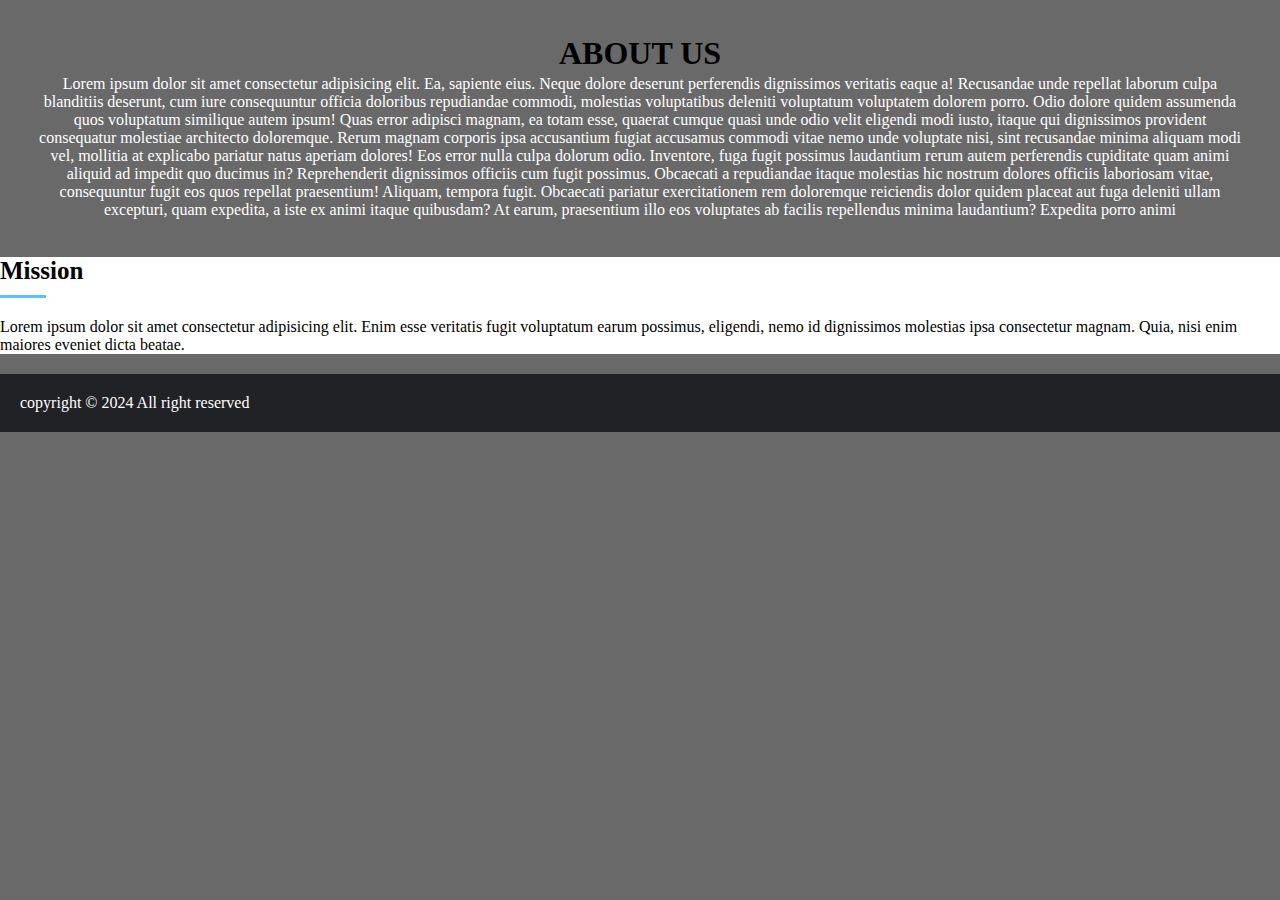
<file: about-us.html>
<!DOCTYPE html>
<html lang="en">

<head>
    <meta charset="UTF-8">
    <meta name="viewport" content="width=device-width, initial-scale=1.0">
    <title>ABOUT US</title>
    <style>
        * {
            padding: 0;
            margin: 0;
            font-family: 'open sans' sans-serif;
        }

        body {
            background-color: dimgray;
        }

        .about-1 {
            margin: 30px;
            padding: 5px;
        }

        .about-1 h1 {
            text-align: center;
            color: black;
            font-weight: bold;
        }

        .about-1 p {
            text-align: center;
            padding: 3px;
            color: #fff;
        }

        .about-item {
            margin-bottom: 20px;
            margin-top: 20px;
            background-color: white;
            padding: 80px, 30px;
            box-shadow: 0 0 9px rgba(0, o, 0.6);
        }

        .about-item i {
            font-size: 43px;
            margin: 0;
        }

        .about-item h3 {
            font-size: 25px;
            margin-bottom: 10px;
        }

        .about-item hr {
            width: 46px;
            height: 3px;
            background-color: #5fbff9;
            margin: 0, auto;
            border: none;
        }

        .about-item p {
            margin-top: 20px;
        }

        .about-item:hover {
            background-color: #5fbff9;
        }

        .about-item:hover i,
        .about-item:hover h3,
        .about-item:hover p {
            color: #fff;
        }

        .about-item:hover hr {
            background-color: #fff;
        }

        .about-item:hover i {
            transform: translateY(-20px);
        }

        .about-item:hover i,
        .about-item:hover h3,
        .about-item:hover hr {
            transition: all 4ooms ease-in-out;
        }




        footer {
            background: #212226;
            padding: 20px;
        }

        footer p {
            color: #fff;
        }
    </style>
</head>

<body>
    <section id="about">
        <div class="about-1">
            <h1>ABOUT US</h1>
            <p>Lorem ipsum dolor sit amet consectetur adipisicing elit. Ea, sapiente eius. Neque dolore deserunt
                perferendis dignissimos veritatis eaque a! Recusandae unde repellat laborum culpa blanditiis deserunt,
                cum iure consequuntur officia doloribus repudiandae commodi, molestias voluptatibus deleniti voluptatum
                voluptatem dolorem porro. Odio dolore quidem assumenda quos voluptatum similique autem ipsum! Quas error
                adipisci magnam, ea totam esse, quaerat cumque quasi unde odio velit eligendi modi iusto, itaque qui
                dignissimos provident consequatur molestiae architecto doloremque. Rerum magnam corporis ipsa
                accusantium fugiat accusamus commodi vitae nemo unde voluptate nisi, sint recusandae minima aliquam modi
                vel, mollitia at explicabo pariatur natus aperiam dolores! Eos error nulla culpa dolorum odio.
                Inventore, fuga fugit possimus laudantium rerum autem perferendis cupiditate quam animi aliquid ad
                impedit quo ducimus in? Reprehenderit dignissimos officiis cum fugit possimus. Obcaecati a repudiandae
                itaque molestias hic nostrum dolores officiis laboriosam vitae, consequuntur fugit eos quos repellat
                praesentium! Aliquam, tempora fugit. Obcaecati pariatur exercitationem rem doloremque reiciendis dolor
                quidem placeat aut fuga deleniti ullam excepturi, quam expedita, a iste ex animi itaque quibusdam? At
                earum, praesentium illo eos voluptates ab facilis repellendus minima laudantium? Expedita porro animi
            </p>
        </div>
        <div id="about-2">
            <div class="content-box-lg">
                <div class="container">
                    <div class="row">
                        <div class="col-md-4">
                            <div class="about-item text-center">
                                <i class="fa fa-book"></i>
                                <h3>Mission</h3>
                                <hr>
                                <p>Lorem ipsum dolor sit amet consectetur adipisicing elit. Enim esse veritatis fugit
                                    voluptatum earum possimus, eligendi, nemo id dignissimos molestias ipsa consectetur
                                    magnam. Quia, nisi enim maiores eveniet dicta beatae.</p>
                            </div>
                        </div>
                    </div>
                </div>
            </div>
        </div>
    </section>
    <footer>
        <p>copyright &copy; 2024 All right reserved</p>
    </footer>
</body>

</html>
</file>
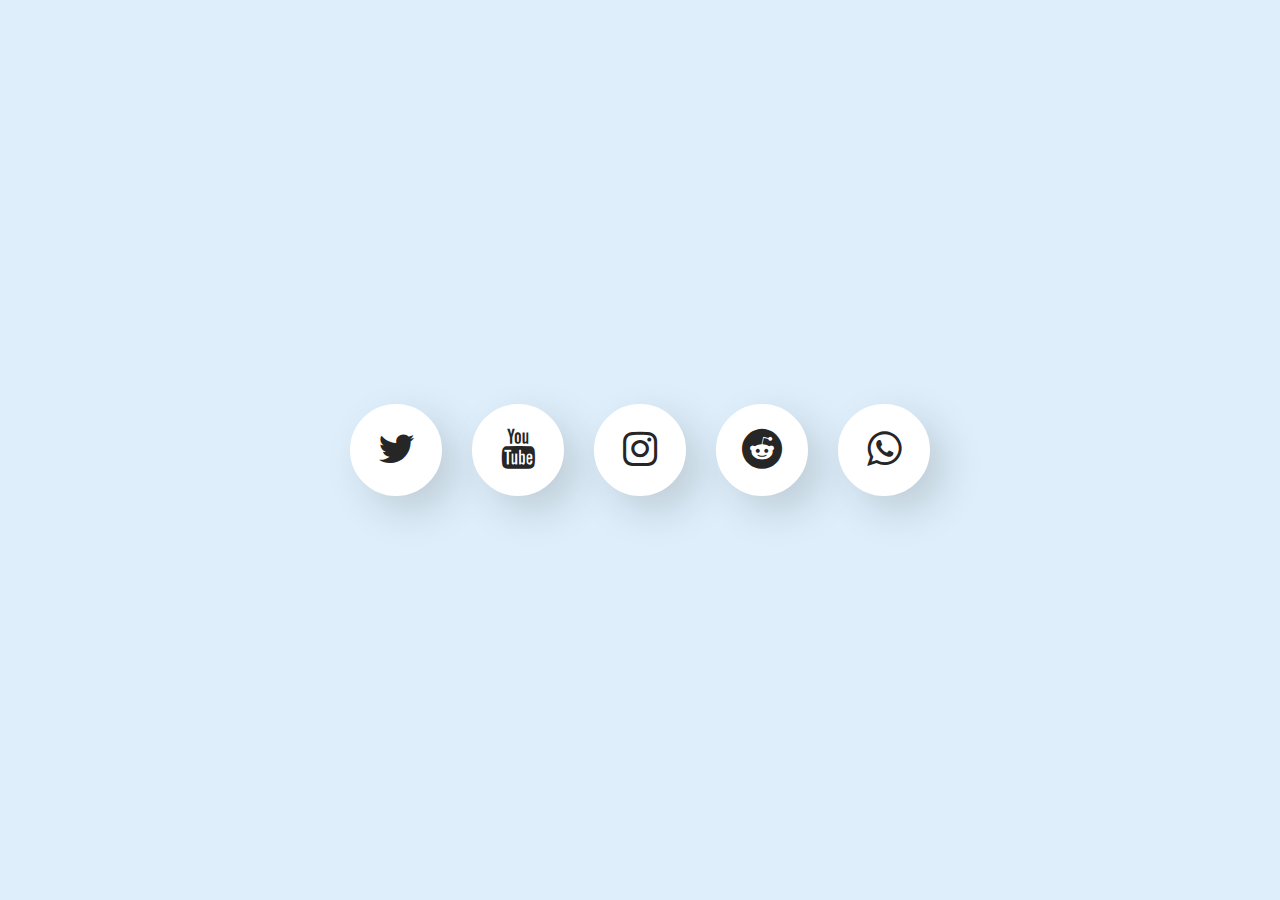
<file: footer.html>
<!DOCTYPE html>
<!-- divinectorweb.com -->
<html lang="en">
<head>
    <meta charset="UTF-8">
    <title>logo</title>
    <link rel="stylesheet" href="https://cdnjs.cloudflare.com/ajax/libs/font-awesome/4.7.0/css/font-awesome.min.css">
    <link rel="stylesheet" href="footer.css"> 
</head>
<body>
   
	<div class="icon-area">
		<div class="icon">
			<a href="#"><i class="fa fa-twitter"></i></a>
		</div>
		<div class="icon">
			<a href="#"><i class="fa fa-youtube"></i></a>
		</div>
		<div class="icon">
			<a href="#"><i class="fa fa-instagram"></i></a>
		</div>
		<div class="icon">
			<a href="#"><i class="fa fa-reddit"></i></a>
		</div>
		<div class="icon">
			<a href="#"><i class="fa fa-whatsapp"></i></a>
		</div>
	</div>
    
</body>
</html>
</file>
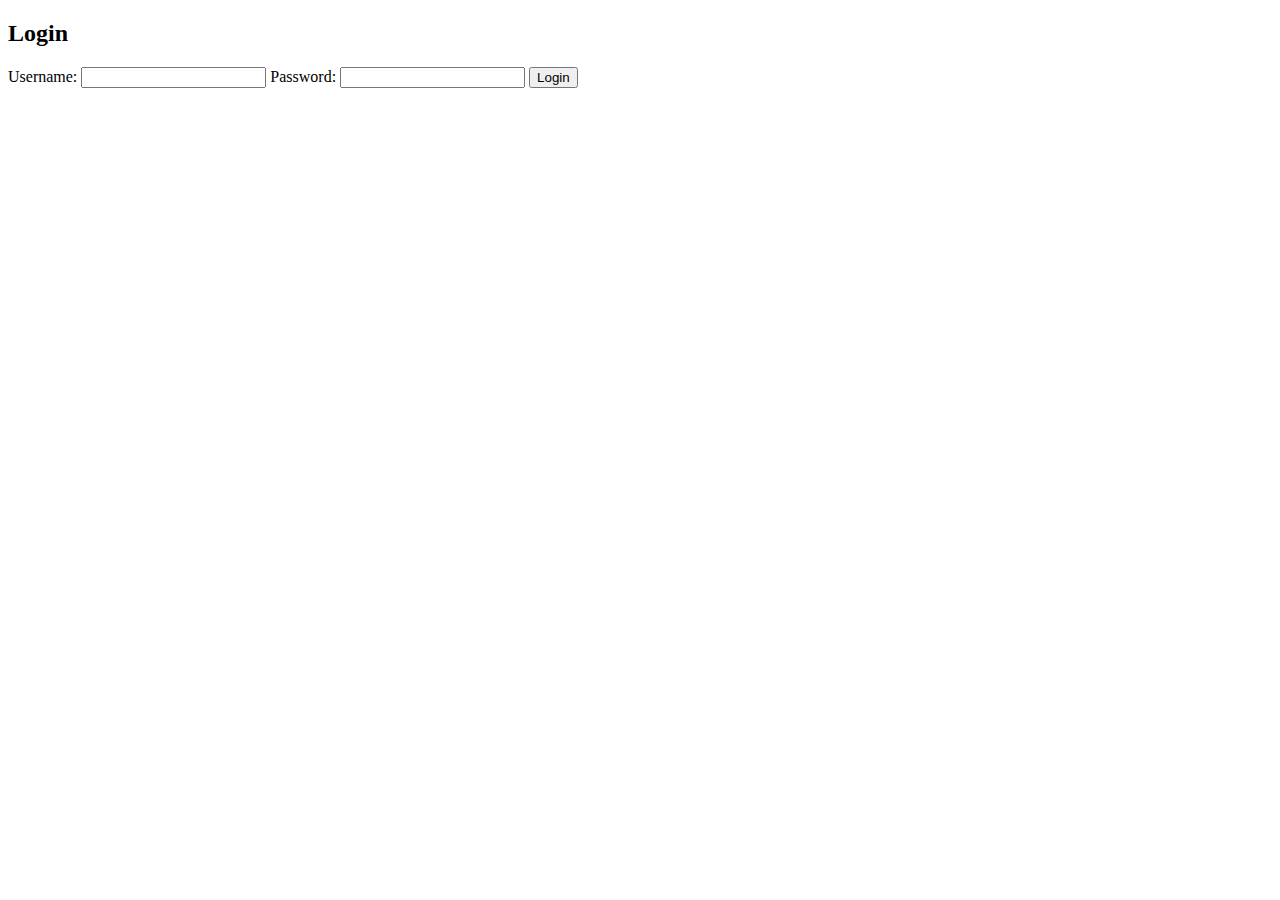
<file: login page.html>
<!DOCTYPE html>
<html lang="en">
<head>
    <meta charset="UTF-8">
    <meta name="viewport" content="width=device-width, initial-scale=1.0">
    <title>Document</title>
</head>
<body>
    <section id="login">
        <h2>Login</h2>
        <form action="login.php" method="post">
            <label for="loginUsername">Username:</label>
            <input type="text" id="loginUsername" name="loginUsername" required>

            <label for="loginPassword">Password:</label>
            <input type="password" id="loginPassword" name="loginPassword" required>

            <button type="submit">Login</button>
        </form>
</body>
</html>
</file>
<file: footer.css>
* {
	margin: 0;
	padding: 0; 
}
body {
	min-height: 100vh;
	display: flex;
	align-items: center;
	justify-content: center; 
	background: #deeffb;
}
.icon-area {
	display: flex;
}
.icon-area .icon a {
	width: 80px;
	height: 80px;
	background: #fff;
	font-size: 40px;
	margin: 0 15px;
	display: block;
	line-height: 80px;
	text-align: center;
	border-radius: 5px;
	position: relative;
	border: 6px solid #fff;
	border-radius: 50px;
	overflow: hidden;
	box-shadow: 15px 15px 40px rgba(0, 0, 0, 0.15);
}
.icon-area .icon a i {
	position: relative;
	color: #262626;
	transition: 1s;
}
.icon-area .icon a:hover i {
	transform: rotateY(360deg);
	color: #fff;
}
.icon-area .icon a:before {
	content: "";
	position: absolute;
	width: 100%;
	height: 100%;
	background: linear-gradient(to bottom, #09d3f3, #0159e4);
	left: 0;
	top: 100%;
	transition: 1.5s;
}
.icon-area .icon a:hover:before {
	top: 0;
}
</file>
